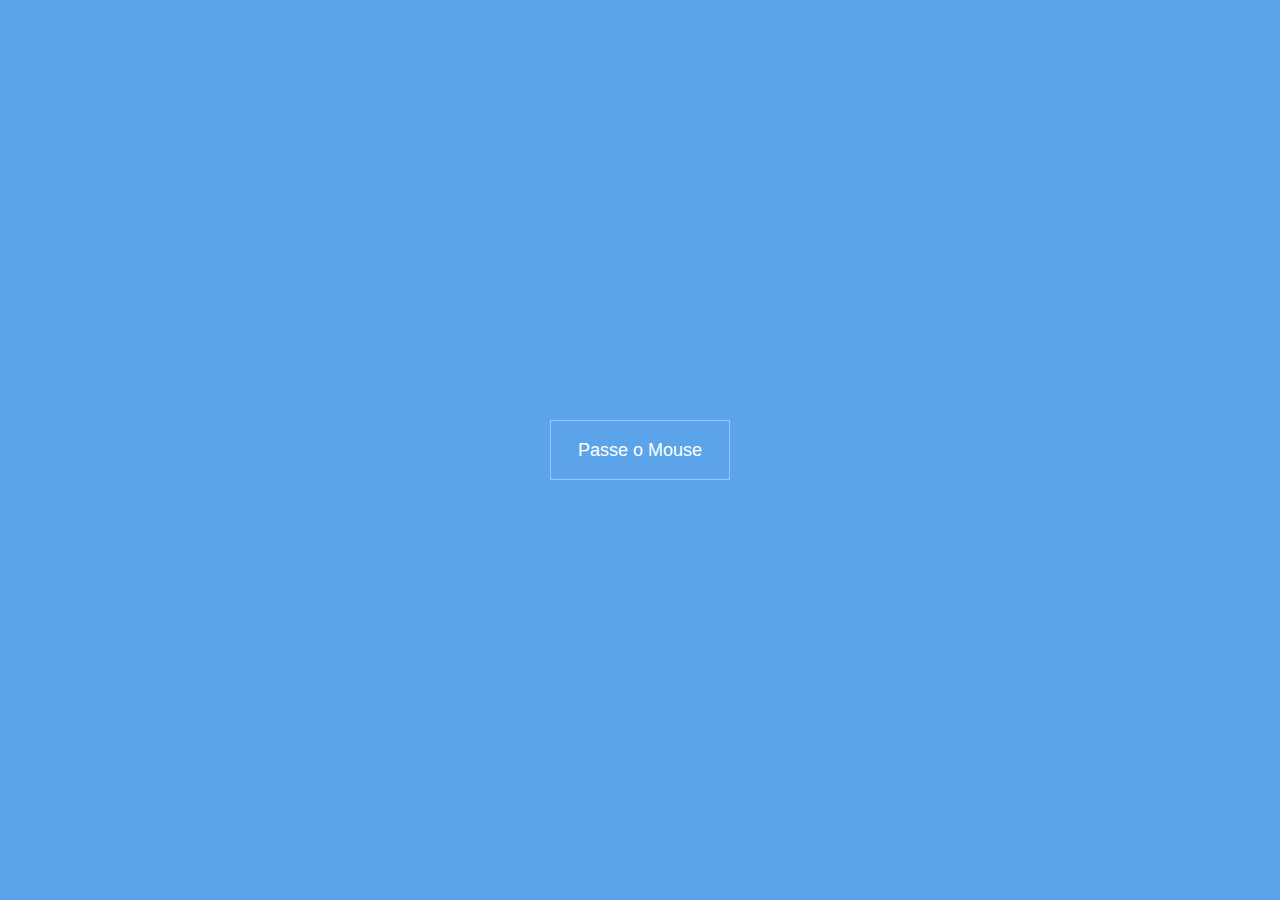
<file: Button-effect-01/index.html>
<!DOCTYPE html>
<html lang="en">
<head>
    <meta charset="UTF-8">
    <meta http-equiv="X-UA-Compatible" content="IE=edge">
    <meta name="viewport" content="width=device-width, initial-scale=1.0">
    <link rel="stylesheet" href="style.css">
    <title>Button effect - 1</title>
</head>
<body>
    <div class="container">
        <div class="center">
            <button class="btn">
                <svg width="180px" height="60px" viewBox="0 0 180 60" class="border">
                    <polyline points="179,1 179,59 1,59 1,1 179,1" class="bg-line" />
                    <polyline points="179,1 179,59 1,59 1,1 179,1" class="hl-line" />
                  </svg>
                  <span>Passe o Mouse</span>
            </button>
        </div>
    </div>
</body>
</html>
</file>
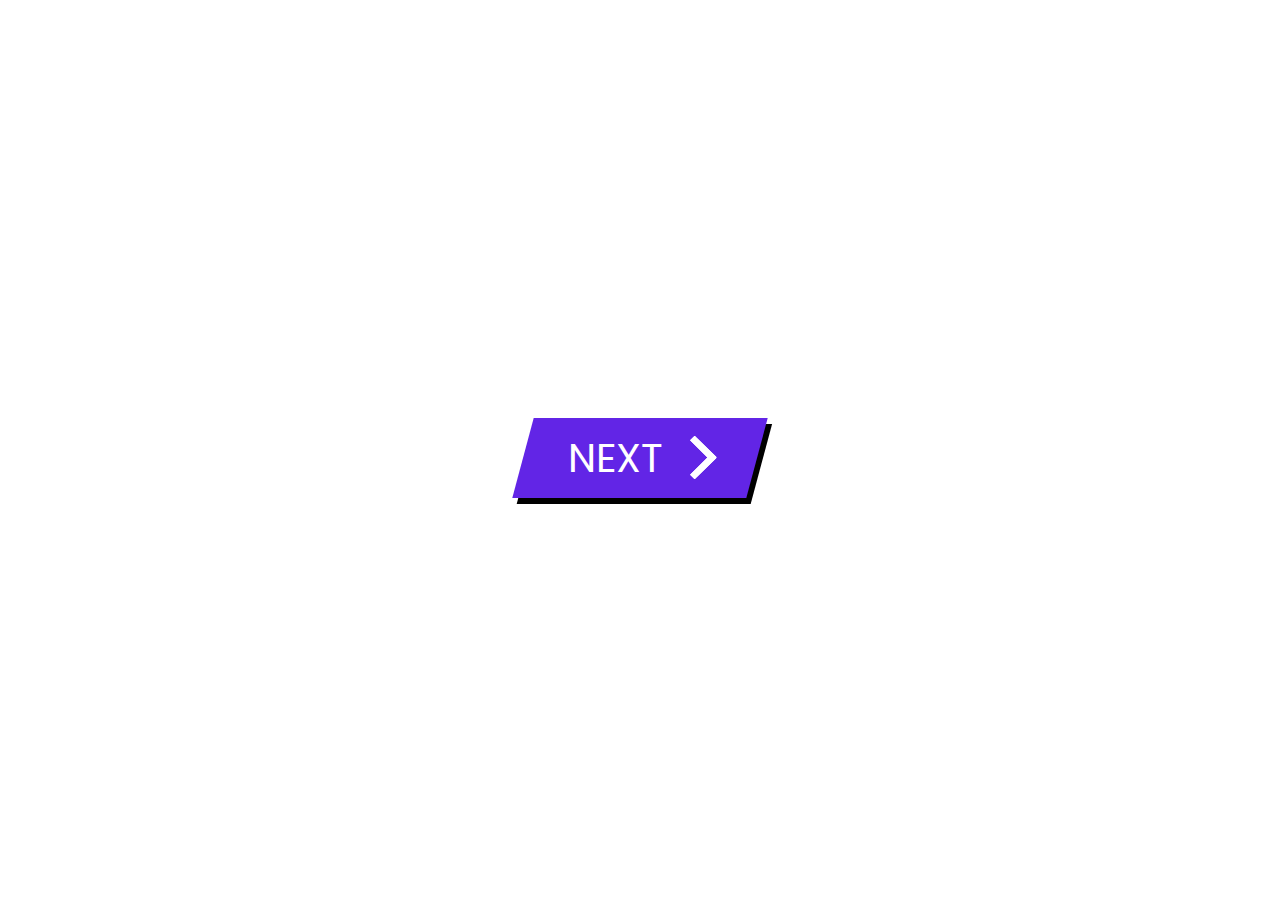
<file: Button-effect-02/index.html>
<!DOCTYPE html>
<html lang="en">
<head>
    <meta charset="UTF-8">
    <meta http-equiv="X-UA-Compatible" content="IE=edge">
    <meta name="viewport" content="width=device-width, initial-scale=1.0">
    <link rel="stylesheet" href="style.css">
    <title>Button Effect - 02</title>
</head>
<body>
    <div class="wrapper">
        <a class="cta" href="#">
            <span>NEXT</span>
            <span>
                <svg width="66px" height="43px" viewBox="0 0 66 43" version="1.1" xmlns="http://www.w3.org/2000/svg" xmlns:xlink="http://www.w3.org/1999/xlink">
                    <g id="arrow" stroke="none" stroke-width="1" fill="none" fill-rule="evenodd">
                      <path class="one" d="M40.1543933,3.89485454 L43.9763149,0.139296592 C44.1708311,-0.0518420739 44.4826329,-0.0518571125 44.6771675,0.139262789 L65.6916134,20.7848311 C66.0855801,21.1718824 66.0911863,21.8050225 65.704135,22.1989893 C65.7000188,22.2031791 65.6958657,22.2073326 65.6916762,22.2114492 L44.677098,42.8607841 C44.4825957,43.0519059 44.1708242,43.0519358 43.9762853,42.8608513 L40.1545186,39.1069479 C39.9575152,38.9134427 39.9546793,38.5968729 40.1481845,38.3998695 C40.1502893,38.3977268 40.1524132,38.395603 40.1545562,38.3934985 L56.9937789,21.8567812 C57.1908028,21.6632968 57.193672,21.3467273 57.0001876,21.1497035 C56.9980647,21.1475418 56.9959223,21.1453995 56.9937605,21.1432767 L40.1545208,4.60825197 C39.9574869,4.41477773 39.9546013,4.09820839 40.1480756,3.90117456 C40.1501626,3.89904911 40.1522686,3.89694235 40.1543933,3.89485454 Z" fill="#FFFFFF"></path>
                      <path class="two" d="M20.1543933,3.89485454 L23.9763149,0.139296592 C24.1708311,-0.0518420739 24.4826329,-0.0518571125 24.6771675,0.139262789 L45.6916134,20.7848311 C46.0855801,21.1718824 46.0911863,21.8050225 45.704135,22.1989893 C45.7000188,22.2031791 45.6958657,22.2073326 45.6916762,22.2114492 L24.677098,42.8607841 C24.4825957,43.0519059 24.1708242,43.0519358 23.9762853,42.8608513 L20.1545186,39.1069479 C19.9575152,38.9134427 19.9546793,38.5968729 20.1481845,38.3998695 C20.1502893,38.3977268 20.1524132,38.395603 20.1545562,38.3934985 L36.9937789,21.8567812 C37.1908028,21.6632968 37.193672,21.3467273 37.0001876,21.1497035 C36.9980647,21.1475418 36.9959223,21.1453995 36.9937605,21.1432767 L20.1545208,4.60825197 C19.9574869,4.41477773 19.9546013,4.09820839 20.1480756,3.90117456 C20.1501626,3.89904911 20.1522686,3.89694235 20.1543933,3.89485454 Z" fill="#FFFFFF"></path>
                      <path class="three" d="M0.154393339,3.89485454 L3.97631488,0.139296592 C4.17083111,-0.0518420739 4.48263286,-0.0518571125 4.67716753,0.139262789 L25.6916134,20.7848311 C26.0855801,21.1718824 26.0911863,21.8050225 25.704135,22.1989893 C25.7000188,22.2031791 25.6958657,22.2073326 25.6916762,22.2114492 L4.67709797,42.8607841 C4.48259567,43.0519059 4.17082418,43.0519358 3.97628526,42.8608513 L0.154518591,39.1069479 C-0.0424848215,38.9134427 -0.0453206733,38.5968729 0.148184538,38.3998695 C0.150289256,38.3977268 0.152413239,38.395603 0.154556228,38.3934985 L16.9937789,21.8567812 C17.1908028,21.6632968 17.193672,21.3467273 17.0001876,21.1497035 C16.9980647,21.1475418 16.9959223,21.1453995 16.9937605,21.1432767 L0.15452076,4.60825197 C-0.0425130651,4.41477773 -0.0453986756,4.09820839 0.148075568,3.90117456 C0.150162624,3.89904911 0.152268631,3.89694235 0.154393339,3.89485454 Z" fill="#FFFFFF"></path>
                    </g>
                  </svg>
            </span>
        </a>
    </div>
</body>
</html>
</file>
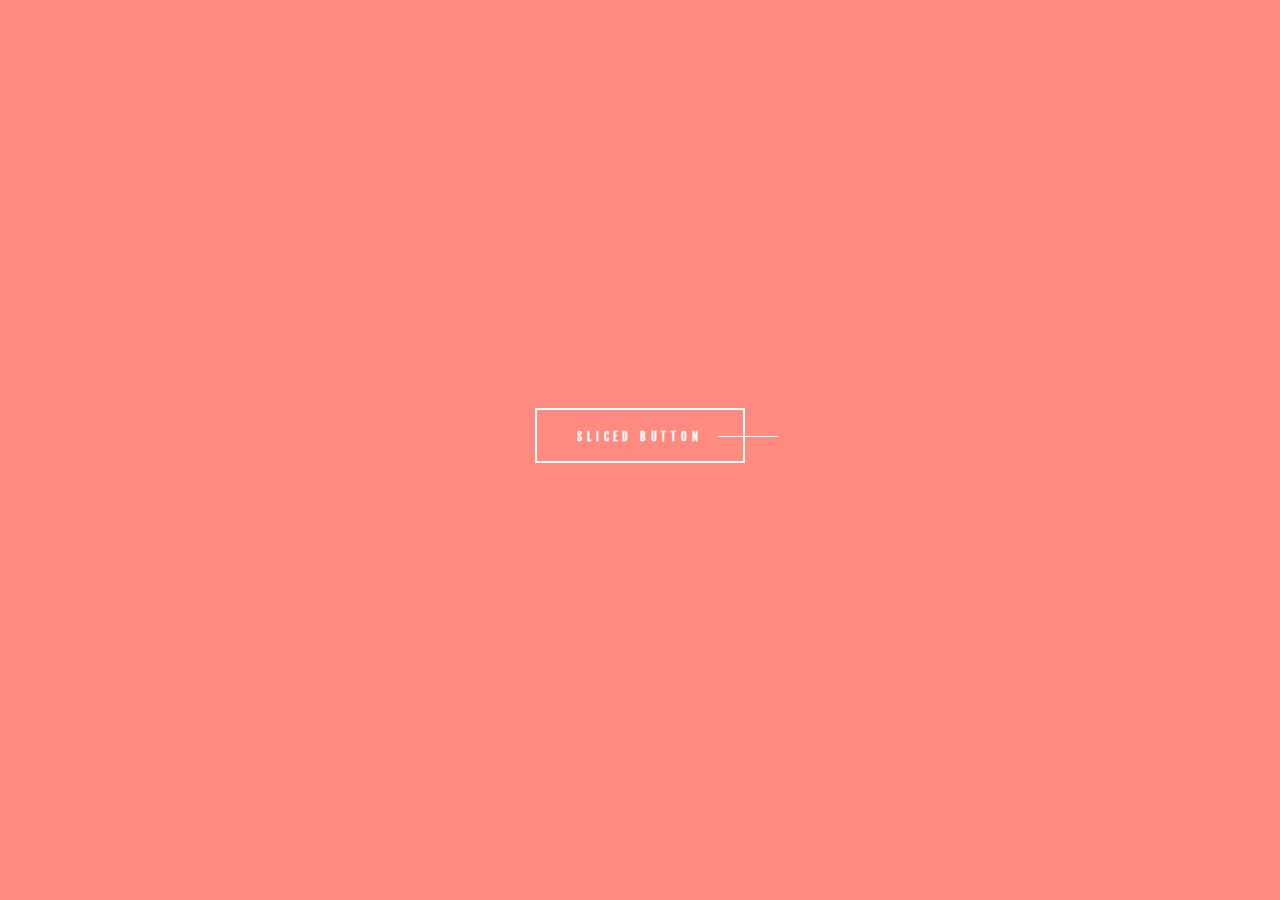
<file: Button-effect-04/index.html>
<!DOCTYPE html>
<html lang="en">
<head>
    <meta charset="UTF-8">
    <meta http-equiv="X-UA-Compatible" content="IE=edge">
    <meta name="viewport" content="width=device-width, initial-scale=1.0">
    <link rel="stylesheet" href="style.css">
    <title>Button Effect - 04</title>
</head>
<body>
    <a class="btn-slice" href="#">
        <div class="top">
            <span>Sliced Button</span>
        </div>
        <div class="bottom">
            <span>Sliced Button</span>
        </div>
    </a>
</body>
</html>
</file>
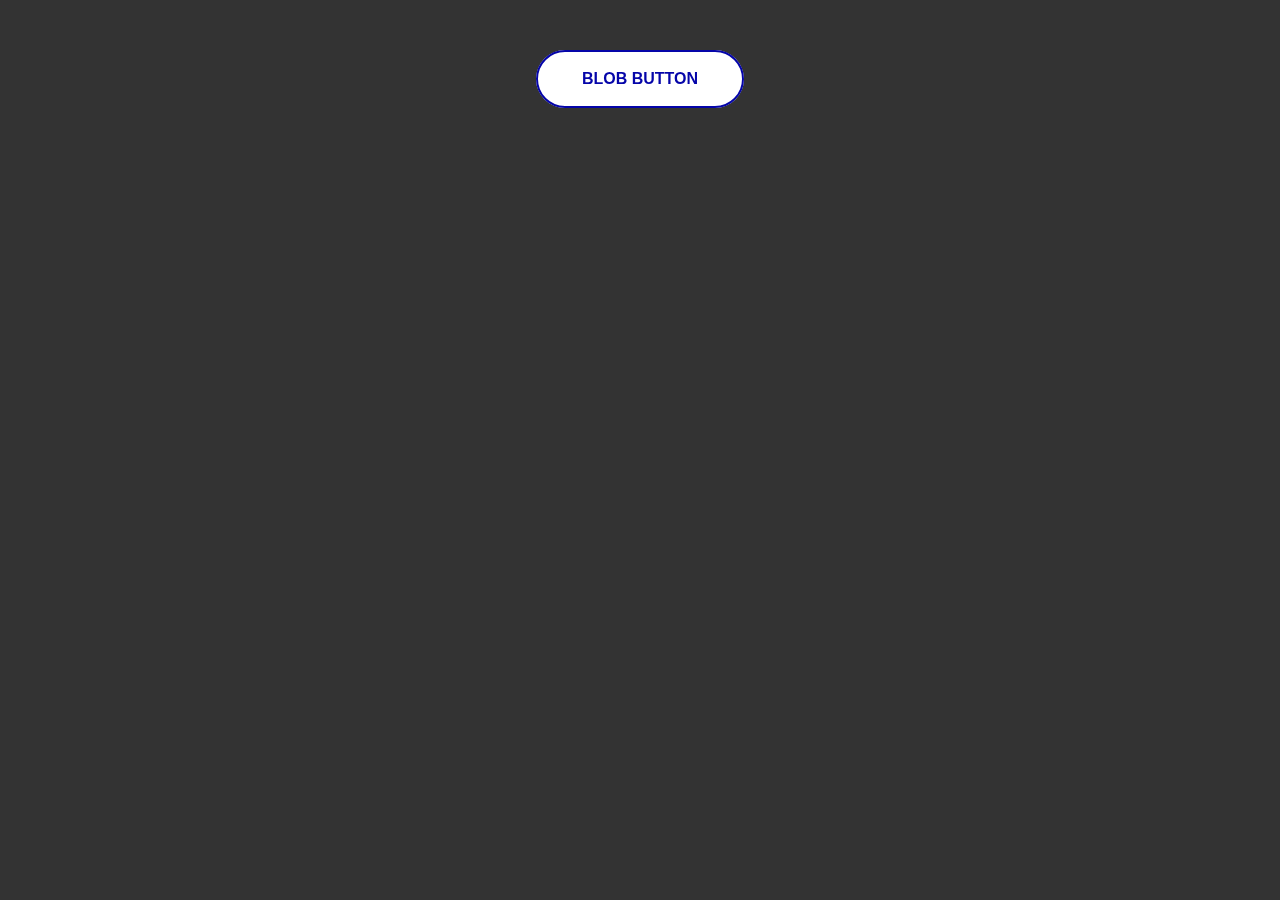
<file: Button-effect-05/index.html>
<!DOCTYPE html>
<html lang="en">
<head>
    <meta charset="UTF-8">
    <meta http-equiv="X-UA-Compatible" content="IE=edge">
    <meta name="viewport" content="width=device-width, initial-scale=1.0">
    <link rel="stylesheet" href="style.css">
    <title>Button Effect - 5</title>
</head>
<body>
    <div class="buttons">
        <button class="blob-btn">
            Blob Button
            <span class="blob-btn_inner">
                <span class="blob-btn_blobs">
                    <span class="blob-btn_blob"></span>
                    <span class="blob-btn_blob"></span>
                    <span class="blob-btn_blob"></span>
                    <span class="blob-btn_blob"></span>
                </span>
            </span>
        </button>
    </div>
    <br/>
    <svg xmlns="http://www.w3.org/2000/svg" version="1.1">
        <defs>
          <filter id="goo">
            <feGaussianBlur in="SourceGraphic" result="blur" stdDeviation="10"></feGaussianBlur>
            <feColorMatrix in="blur" mode="matrix" values="1 0 0 0 0 0 1 0 0 0 0 0 1 0 0 0 0 0 21 -7" result="goo">
            </feColorMatrix>
            <feBlend in2="goo" in="SourceGraphic" result="mix"></feBlend>
          </filter>
        </defs>
      </svg>
</body>
</html>
</file>
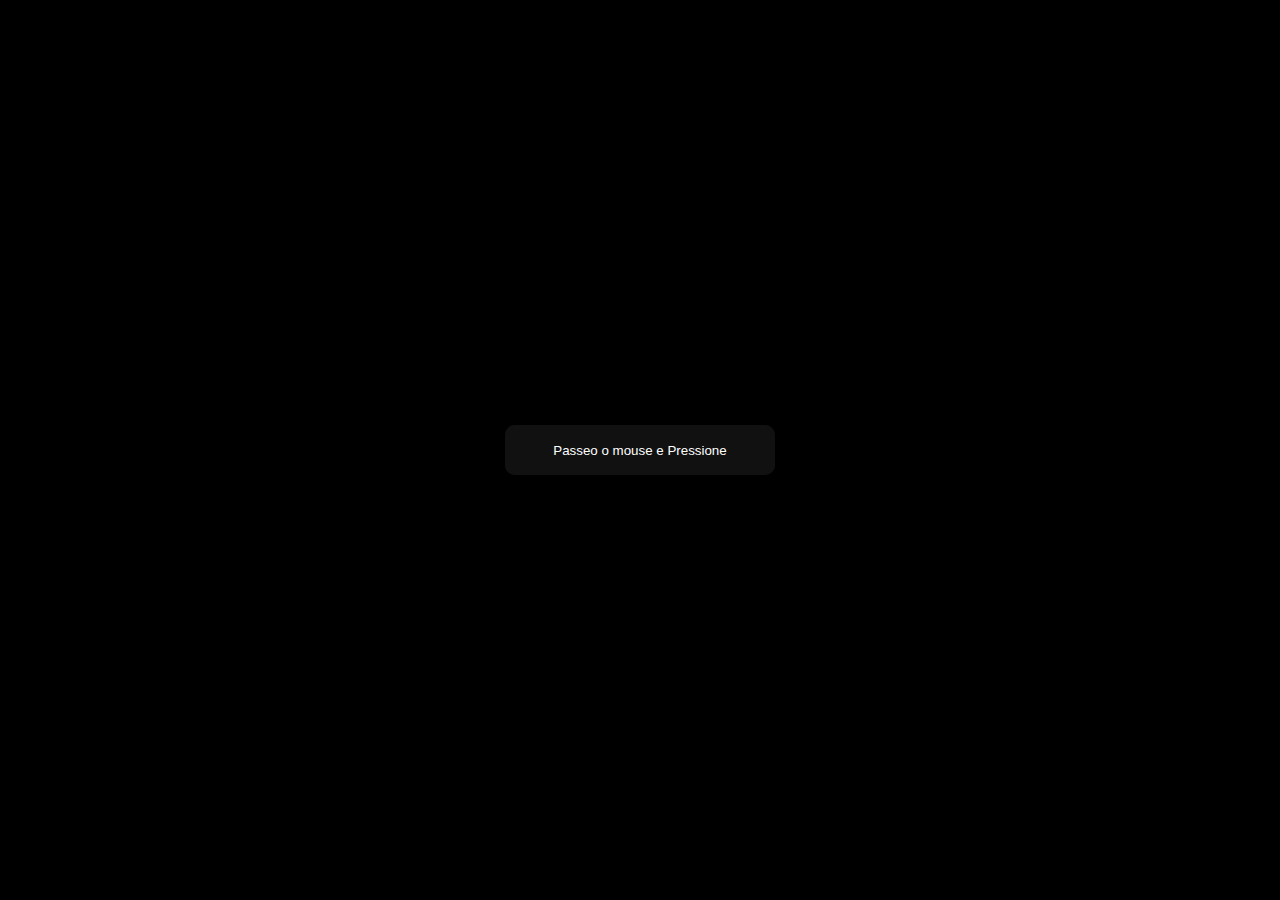
<file: Button-effect-06/index.html>
<!DOCTYPE html>
<html lang="en">
<head>
    <meta charset="UTF-8">
    <meta http-equiv="X-UA-Compatible" content="IE=edge">
    <meta name="viewport" content="width=device-width, initial-scale=1.0">
    <link href="https://fonts.googleapis.com/css?family=Roboto" rel="stylesheet">
    <link rel="stylesheet" href="style.css">
    <title>Button Effect - 6</title>
</head>
<body>
    <button class="glow-on-hover" type="button">
        Passeo o mouse e Pressione
    </button>
</body>
</html>
</file>
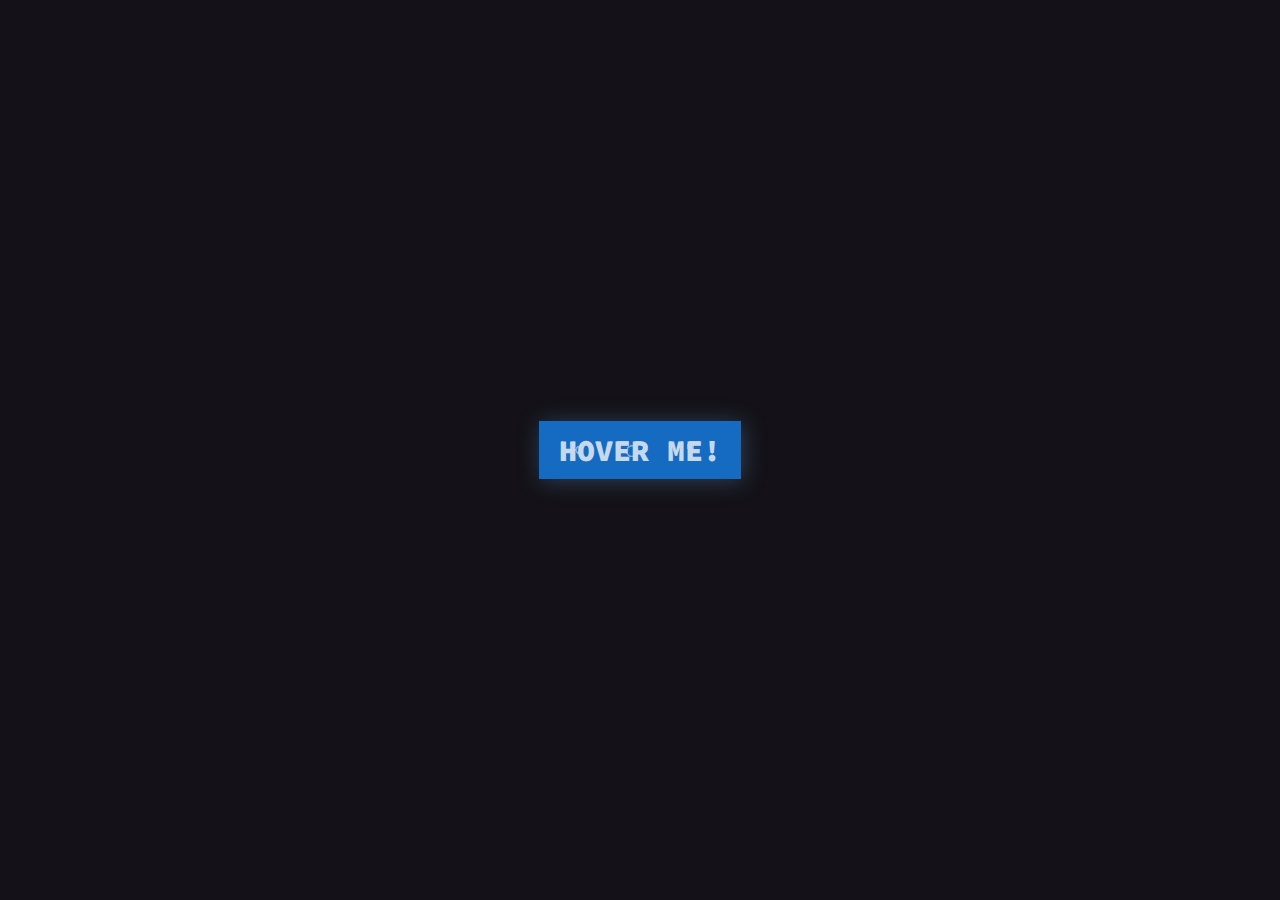
<file: Button-effect-07/index.html>
<!DOCTYPE html>
<html lang="en">
<head>
    <meta charset="UTF-8">
    <meta http-equiv="X-UA-Compatible" content="IE=edge">
    <meta name="viewport" content="width=device-width, initial-scale=1.0">
    <link rel="stylesheet" href="style.css">
    <title>Button Effect - 7</title>
</head>
<body>
    <button style="--content: 'Hover me!';">
        <div class="left"></div>
        Hover me!
        <div class="right"></div>
    </button>
</body>
</html>
</file>
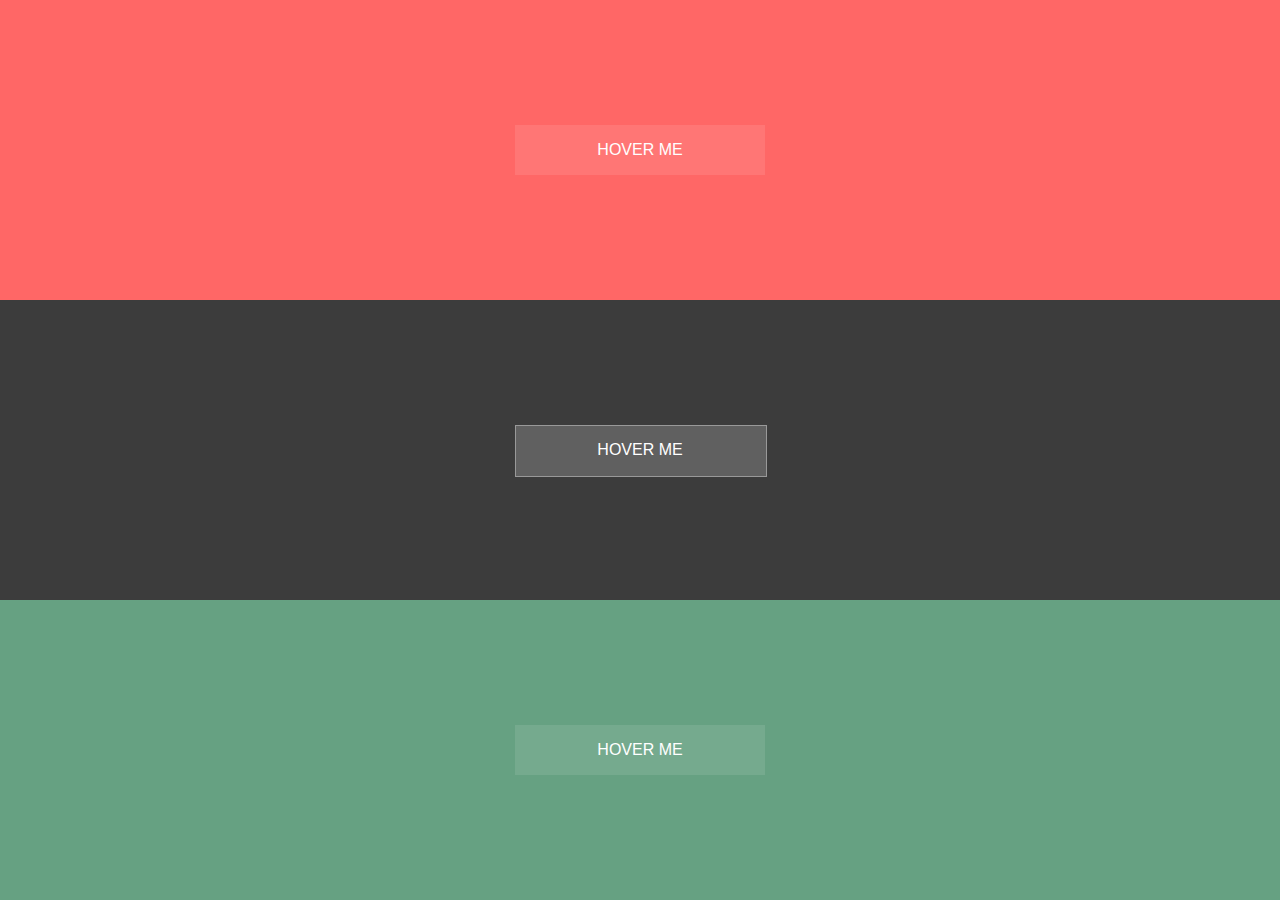
<file: Button-effect-09/index.html>
<!DOCTYPE html>
<html lang="en">
<head>
    <meta charset="UTF-8">
    <meta http-equiv="X-UA-Compatible" content="IE=edge">
    <meta name="viewport" content="width=device-width, initial-scale=1.0">
    <link rel="stylesheet" href="style.css">
    <title>Button Effect - 9</title>
</head>
<body>

    <div class="box-1">
        <div class="btn btn-one">
            <span>HOVER ME</span>
        </div>
    </div>
    
    <div class="box-2">
        <div class="btn btn-two">
            <span>HOVER ME</span>
        </div>
    </div>

    <div class="box-3">
        <div class="btn btn-three">
            <span>HOVER ME</span>
        </div>
    </div>
</body>
</html>
</file>
<file: Button-effect-01/style.css>
@import url('https://fonts.googleapis.com/css?family=Lato:100&display=swap');

body, html{
    width: 100%;
    height: 100%;
    margin: 0;
    padding: 0;
    background: #5CA4EA;
    overflow: hidden;
    font-family: 'Lato', sans-serif;
}

.container{
    width: 400px;
    height: 400px;
    position: absolute;
    left: 50%;
    top: 50%;
    transform: translate(-50%, -50%);
    display: flex;
    justify-content: center;
    align-items: center;
}

.center {
    width: 180px;
    height: 60px;
    position: absolute;
}

.btn {
    width: 180px;
    height: 60px;
    cursor: pointer;
    background: transparent;
    border: 1px solid #91C9FF;
    outline: none;
    transition: 1s ease-in-out;
}

svg{
    position: absolute;
    left: 0;
    top: 0;
    fill: none;
    stroke: #FFF;
    stroke-dasharray: 150 480;
    stroke-dashoffset: 150;
    transition: 1s ease-in-out;
}

.btn:hover {
    transition: 1s ease-in-out;
    background: #4F95DA;
}

.btn:hover svg {
    stroke-dashoffset: -480;
}

.btn span {
    color: #FFF;
    font-size: 18px;
    font-weight: 100;
}
</file>
<file: Button-effect-02/style.css>
@import url('https://fonts.googleapis.com/css?family=Poppins:900i');

* {
    box-sizing: border-box;
}

body {
    height: 100vh;
    display: flex;
    justify-content: center;
    align-items: center;
}

.wrapper {
    display: flex;
    justify-content: center;
}

.cta {
    display: flex;
    padding: 10px 45px;
    text-decoration: none;
    font-family: 'Poppins',sans-serif;
    font-size: 40px;
    color: #FFF;
    background: #6225E6;
    transition: 1s;
    box-shadow: 6px 6px 0 #000000;
    transform: skewX(-15deg);
}

.cta:focus {
    outline: none;
}

.cta:hover {
    transition: 0.5s;
    box-shadow:  10px 10px 0 #FBC638;
}

.cta:hover span:nth-child(2) {
    transition: 0.5s;
    margin-right: 0px;
}

span {
    transform: skewX(15deg);
}

span:nth-child(2) {
    width: 20px;
    margin-left: 30px;
    position: relative;
    top: 12%;
}

path.one {
    transition:  0.4s;
    transform: translateX(-60%);
}

path.two {
    transition:  0.5s;
    transform: translateX(-30%);
}

.cta:hover path.three {
    -webkit-animation: color_anim 1s infinite 0.2s;
    animation: color_anim 1s infinite 0.2s;
}

.cta:hover path.two {
    transform: translateX(0%);
    -webkit-animation: color_anim 1s infinite 0.6s;
    animation: color_anim 1s infinite 0.6s;
}

.cta:hover path.one {
    transform: translateX(0%);
    -webkit-animation: color_anim 1s infinite 0.4s;
    animation: color_anim 1s infinite 0.4s;
}

@keyframes color_min {
    0% {
        fill: #FFFFFF;
    }
    50% {
        fill: #FBC638;
    }
    100% {
        fill: #FFFFFF;
    }
}

@-webkit-keyframes color_min {
    0% {
        fill: #FFFFFF;
    }
    50% {
        fill: #FBC638;
    }
    100% {
        fill: #FFFFFF;
    }
}
</file>
<file: Button-effect-04/style.css>
@import url('https://fonts.googleapis.com/css?family=Fjalla+One'); 

body {
  background-color: #ff8a80;
  font-family: 'Fjalla One', sans-serif;
	text-transform: uppercase;
  height: 95vh;
  display: -webkit-box;
  display: -ms-flexbox;
  display: flex;
  -webkit-box-pack: center;
  -ms-flex-pack: center;
  justify-content: center;
  -webkit-box-align: center;
  -ms-flex-align: center;
  align-items: center;
}

.btn-slice {
	padding: 1.2rem 2.5rem;
  border: 2px solid #ffffff;
	border-radius: 0rem;
	color: #ffffff;
	font-size: 0.6875rem;
	font-weight: 700;
	letter-spacing: 0.3rem;
  position: relative;
  
  -webkit-transition: all 1000ms cubic-bezier(0.890, 0, 0.140, 1); 
  -webkit-transition: all 1000ms cubic-bezier(0.890, -0.170, 0.140, 1.225); 
  -moz-transition: all 1000ms cubic-bezier(0.890, -0.170, 0.140, 1.225); 
  -o-transition: all 1000ms cubic-bezier(0.890, -0.170, 0.140, 1.225); 
  transition: all 1000ms cubic-bezier(0.890, -0.170, 0.140, 1.225);

  -webkit-transition-timing-function: cubic-bezier(0.890, 0, 0.140, 1); 
  -webkit-transition-timing-function: cubic-bezier(0.890, -0.170, 0.140, 1.225); 
  -moz-transition-timing-function: cubic-bezier(0.890, -0.170, 0.140, 1.225); 
  -o-transition-timing-function: cubic-bezier(0.890, -0.170, 0.140, 1.225); 
  transition-timing-function: cubic-bezier(0.890, -0.170, 0.140, 1.225);
}

.btn-slice .top  {
	position: relative;
	height: 6px;
	overflow: hidden;
  top: 0;
  -webkit-transition: all 300ms cubic-bezier(1.000, 0, 0.025, 1); 
  -webkit-transition: all 300ms cubic-bezier(1.000, -0.055, 0.025, 1.040); 
  -moz-transition: all 300ms cubic-bezier(1.000, -0.055, 0.025, 1.040); 
  -o-transition: all 300ms cubic-bezier(1.000, -0.055, 0.025, 1.040); 
  transition: all 300ms cubic-bezier(1.000, -0.055, 0.025, 1.040);

  -webkit-transition-timing-function: cubic-bezier(1.000, 0, 0.025, 1); 
  -webkit-transition-timing-function: cubic-bezier(1.000, -0.055, 0.025, 1.040); 
  -moz-transition-timing-function: cubic-bezier(1.000, -0.055, 0.025, 1.040); 
  -o-transition-timing-function: cubic-bezier(1.000, -0.055, 0.025, 1.040); 
  transition-timing-function: cubic-bezier(1.000, -0.055, 0.025, 1.040);
  
  -webkit-transition-delay:0.35s;     
  -moz-transition-delay:0.35s; 
  -ms-transition-delay:0.35s;     
  -o-transition-delay:0.35s;     
  transition-delay:0.35s;
}

.btn-slice .bottom  {
	position: relative;
	height: 6px;
	overflow: hidden;
  bottom: 0;
  -webkit-transition: all 300ms cubic-bezier(1.000, 0, 0.025, 1); 
  -webkit-transition: all 300ms cubic-bezier(1.000, -0.055, 0.025, 1.040); 
  -moz-transition: all 300ms cubic-bezier(1.000, -0.055, 0.025, 1.040); 
  -o-transition: all 300ms cubic-bezier(1.000, -0.055, 0.025, 1.040); 
  transition: all 300ms cubic-bezier(1.000, -0.055, 0.025, 1.040);

  -webkit-transition-timing-function: cubic-bezier(1.000, 0, 0.025, 1); 
  -webkit-transition-timing-function: cubic-bezier(1.000, -0.055, 0.025, 1.040); 
  -moz-transition-timing-function: cubic-bezier(1.000, -0.055, 0.025, 1.040); 
  -o-transition-timing-function: cubic-bezier(1.000, -0.055, 0.025, 1.040); 
  transition-timing-function: cubic-bezier(1.000, -0.055, 0.025, 1.040);
  
  -webkit-transition-delay:0.35s;     
  -moz-transition-delay:0.35s; 
  -ms-transition-delay:0.35s;     
  -o-transition-delay:0.35s;     
  transition-delay:0.35s;
}

.btn-slice .bottom span {
  top: -6px;
  position: absolute;
  left: 0;
}

.btn-slice:hover .top {
	top: -5px;
  -webkit-transition-delay:0.35s;     
  -moz-transition-delay:0.35s; 
  -ms-transition-delay:0.35s;     
  -o-transition-delay:0.35s;     
  transition-delay:0.35s; 
}

.btn-slice:hover .bottom {
	bottom: -5px;
  -webkit-transition-delay:0.35s;     
  -moz-transition-delay:0.35s; 
  -ms-transition-delay:0.35s;     
  -o-transition-delay:0.35s;     
  transition-delay:0.35s; 
}
.btn-slice:hover, .btn-slice:focus, .btn-slice:active {
	margin-left: 10px;
}
.btn-slice:before{
	content: '';
	height: 1px;
	width: 60px;
	background-color: #ffffff;
	position: absolute;
	margin-top: 6px;
	right: -35px;
  
  -webkit-transition: all 1000ms cubic-bezier(0.890, 0, 0.140, 1); 
  -webkit-transition: all 1000ms cubic-bezier(0.890, -0.170, 0.140, 1.225); 
  -moz-transition: all 1000ms cubic-bezier(0.890, -0.170, 0.140, 1.225); 
  -o-transition: all 1000ms cubic-bezier(0.890, -0.170, 0.140, 1.225); 
  transition: all 1000ms cubic-bezier(0.890, -0.170, 0.140, 1.225);

  -webkit-transition-timing-function: cubic-bezier(0.890, 0, 0.140, 1); 
  -webkit-transition-timing-function: cubic-bezier(0.890, -0.170, 0.140, 1.225); 
  -moz-transition-timing-function: cubic-bezier(0.890, -0.170, 0.140, 1.225); 
  -o-transition-timing-function: cubic-bezier(0.890, -0.170, 0.140, 1.225); 
  transition-timing-function: cubic-bezier(0.890, -0.170, 0.140, 1.225);
}
.btn-slice:hover:before{
	width: 130%;
}
</file>
<file: Button-effect-05/style.css>
*, *::before, *::after {
    box-sizing: border-box;
    margin: 0;
    padding: 0;
}

body {
    background: #333;
    font-family: "Open Sans", Arial, Helvetica, sans-serif;
}

.buttons {
    margin-top: 50px;
    text-align: center;
    border-radius: 30px;
}

.blob-btn {
    z-index: 1;
    position: relative;
    padding: 20px 46px;
    margin-bottom: 30px;
    text-align: center;
    text-transform: uppercase;
    color: #0505A9;
    font-size: 16px;
    font-weight: bold;
    background-color: transparent;
    outline: none;
    border: none;
    transition: color 0.5s;
    cursor: pointer;
    border-radius: 30px;
}

.blob-btn::before {
    content: "";
    z-index: 1;
    position: absolute;
    left: 0;
    top: 0;
    width: 100%;
    height: 100%;
    border: 2px solid #0505A9;
    border-radius: 30px;
}

.blob-btn::after {
    content: "";
    z-index: -2;
    position: absolute;
    left: 3px;
    top: 3px;
    width: 100%;
    height: 100%;
    transition: all 0.3s 0.2s;
    border-radius: 30px;
}

.blob-btn:hover {
    color: #FFFFFF;
    border-radius: 30px;
}

.blob-btn:hover::after {
    transition: all 0.3s;
    left: 0;
    top: 0;
    border-radius: 30px;
}

.blob-btn_inner {
    z-index: -1;
    overflow: hidden;
    position: absolute;
    left: 0;
    top: 0;
    width: 100%;
    height: 100%;
    border-radius: 30px;
    background: #FFFFFF;
}

.blob-btn_blobs {
    position: relative;
    display: block;
    height: 100%;
    filter: url("#ago");
}

.blob-btn_blob {
    position: absolute;
    top: 2px;
    width: 25%;
    height: 100%;
    background: #0505A9;
    border-radius: 100%;
    transform: translate3d(0, 150%, 0) scale(1.7);
    transition: transform 0.45s;
}

@supports (filter: url("#ago")) {
    .blob-btn_blob {
        transform: translate3d(0,150%,0) scale(1.4);
    }
}

.blob-btn_blob:nth-child(1) {
    left: 0%;
    transition-delay: 0s;
}

.blob-btn_blob:nth-child(2) {
    left:30%;
    transition-delay: 0.08s;
}
.blob-btn_blob:nth-child(3) {
    left: 60%;
    transition-delay: 0.16s;
}
.blob-btn_blob:nth-child(4) {
    left: 90%;
    transition-delay: 0.24s;
}

.blob-btn:hover .blob-btn_blob {
    transform: translateZ(0) scale(1.7);
}

@supports (filter: url("#ago")) {
    .blob-btn:hover .blob-btn_blob {
        transform: translateZ(0) scale(1.4);
    }
}
</file>
<file: Button-effect-06/style.css>
html, 
body {
    margin: 0;
    padding: 0;
    width: 100%;
    height: 100%;
    display: flex;
    flex-direction: row;
    justify-content: center;
    align-items: center;
    background: #000000;
}

.glow-on-hover {
    width: 270px;
    height: 50px;
    border: none;
    outline: none;
    color: #FFF;
    background: #111;
    cursor: pointer;
    position: relative;
    z-index: 0;
    border-radius: 10px;
}

.glow-on-hover::before {
    content: "";
    background:  linear-gradient(45deg, #ff0000, #ff7300, #fffb00, #48ff00, #00ffd5, #002bff, #7a00ff, #ff00c8, #ff0000);
    position: absolute;
    top: -2px;
    left: -2px;
    background-size: 400%;
    z-index: -1;
    filter: blur(5px);
    width: calc(100% + 4px);
    height: calc(100% + 4px);
    animation: glowing 20s linear infinite;
    border-radius: 10px;
    opacity: 0;
    transition: opacity .3s ease-in-out;
}

.glow-on-hover:active {
    color: #000;
}

.glow-on-hover:active::after {
    background: transparent;
}

.glow-on-hover:hover::before {
    opacity: 1;
}

.glow-on-hover::after {
    z-index: -1;
    content: "";
    position: absolute;
    width: 100%;
    height: 100%;
    background: #111;
    left: 0;
    top: 0;
    border-radius: 10px;
}

@keyframes glowing {
    0% {
        background-position: 0 0;
    }
    50% {
        background-position: 400% 0;
    }
    100% {
        background-position: 0 0;
    }
}
</file>
<file: Button-effect-07/style.css>
@import url('https://fonts.googleapis.com/css?family=Source+Code+Pro:200,900');

:root {
    --text-color: hsla(210, 50%, 85%, 1);
    --shadow-color: hsla(210, 40%, 52%, .4);
    --btn-color: hsl(210, 80%, 42%);
    --bg-color:#141218;
}

* {
    box-sizing: border-box;
}

html, body {
    width: 100%;
    height: 100%;
    display: flex;
    align-items: center;
    justify-content: center;
    background: var(--bg-color);
}

button {
    position: relative;
    padding: 10px 20px;
    border: none;
    background: none;
    cursor: pointer;

    font-family: "Source Code Pro";
    font-weight: 900;
    text-transform: uppercase;
    font-size: 30px;
    color: var(--text-color);

    background-color: var(--btn-color);
    box-shadow: var(--shadow-color) 2px 2px 22px;
    z-index: 0;
    overflow: hidden;
}

button:focus {
    outline-color: transparent;
    box-shadow: var(--btn-color) 2px 2px 22px;
}
.right::after, button::after {
    content: var(--content);
    display: block;
    position: absolute;
    white-space: nowrap;
    padding: 40px 40px;
    pointer-events: none;
}

button::after {
    font-weight: 200;
    top: -30px;
    left: -20px;
}

.right, .left {
    position: absolute;
    width: 100%;
    height: 100%;
    top: 0;
}

.right {
    left: 66%;
}

.left {
    right: 66%;
}

.right::after {
    top: -30px;
    left: calc(-66% - 20px);

    background-color: var(--bg-color);
    color: transparent;
    transition: transform .4s ease-out;
    transform: translate(0,-90%) rotate(0deg);
}

button:hover .right::after {
    transform: translate(0, -47%) rotate(0deg);
}

button .right:hover::after {
    transform: translate(0, -50%) rotate(-7deg);
}

button .left:hover ~ .right::after {
    transform: translate(0, -50%) rotate(7deg);
}

button::before {
    content: "";
    pointer-events: none;
    opacity: .6;
    background: radial-gradient(circle at 20% 50%, transparent 0, transparent 2px, var(--text-color) 3px, var(--text-color) 4px, transparent 4px),
    radial-gradient(circle at 75% 44%, transparent 0, transparent 2px, var(--text-color) 3px, var(--text-color) 4px, transparent 4px),
    radial-gradient(circle at 46% 52%, transparent 0, transparent 4px, var(--text-color) 5px, var(--text-color) 6px, transparent 6px);
    width: 100%;
    height: 100%;
    top: 0;
    left: 0;
    position: absolute;
    animation: bubbles 5s linear infinite both;
}

@keyframes bubbles {
    form {
        transform: translate();
    }
    to {
        transform: translate(0, -66.666%);
    }
}
</file>
<file: Button-effect-09/style.css>
@import 'https://fonts.googleapis.com/css?family=Open+Sans+Condensed:300';

html,
body {
    width: 100%;
    height: 100%;
    overflow: hidden;
    margin: 0;
    display: flex;
    flex-direction: column;
    flex-wrap: wrap;
    font-family: 'Open Sans Condensede', sans-serif;
}

div[class*=box] {
    height: 33.33%;
    width: 100%;
    display: flex;
    justify-content: center;
    align-items: center;
}

.box-1 {
    background-color: #FF6766;
}

.box-2 {
    background-color:#3C3C3C;
}

.box-3 {
    background-color: #66A182;
}

.btn {
    line-height: 50px;
    height: 50px;
    text-align: center;
    width: 250px;
    cursor: pointer;
}

.btn-one {
    color: #FFF;
    transition: all 0.3s;
    position: relative;
}

.btn-one span {
    transition: all 0.3s;
}

.btn-one::before {
    content: ' ';
    position: absolute;
    bottom: 0;
    left: 0;
    width: 100%;
    height: 100%;
    z-index: 1;
    opacity: 0;
    transition: all 0.3s;
    border-top-width: 1px;
    border-top-style: solid;
    border-bottom-style: solid;
    border-top-color: rgba(255, 255, 255, 0.5);
    border-bottom-color: rgba(255, 255, 255, 0.5);
    transform: scale(0.1,1);
}

.btn-one:hover span {
    letter-spacing: 2px;
}

.btn-one:hover::before {
    opacity: 1;
    transform: scale(1,1);
}

.btn-one::after {
    content: '';
    position: absolute;
    bottom: 0;
    left: 0;
    width: 100%;
    height: 100%;
    z-index: 1;
    transition: all 0.3s;
    background-color: rgba(255, 255, 255, 0.1);
}

.btn-one:hover::after {
    opacity: 0;
    transform: scale(0.1, 1);
}

.btn-two {
    color: #FFF;
    transition: all 0.5s;
    position: relative;
}

.btn-two span {
    z-index: 2;
    display: block;
    position: absolute;
    width: 100%;
    height: 100%;
}

.btn-two::before {
    content: '';
    position: absolute;
    top: 0;
    left: 0;
    width: 100%;
    height: 100%;
    z-index: 1;
    transition: all 0.5s;
    border: 1px solid rgba(255, 255, 255, 0.2);
    background-color: rgba(255, 255, 255, 0.1);
}

.btn-two::after {
    content: '';
    position: absolute;
    top: 0;
    left: 0;
    width: 100%;
    height: 100%;
    z-index: 1;
    transition: all 0.5s;
    border: 1px solid rgba(255, 255, 255, 0.2);
    background-color: rgba(255, 255, 255, 0.1);
}

.btn-two:hover::before {
    transform: rotate(-45deg);
    background-color: rgba(255, 255, 255,0);
}

.btn-two:hover::after {
    transform: rotate(45deg);
    background-color: rgba(255, 255, 255,0);
}

.btn-three {
    color: #FFF;
    transition: all 0.5s;
    position: relative;
}

.btn-three::before {
    content: '';
    position: absolute;
    top: 0;
    left: 0;
    width: 100%;
    height: 100%;
    z-index: 1;
    background-color: rgba(255, 255, 255, 0.1);
    transition: all 0.3s;
}

.btn-three:hover::before {
    opacity: 0;
    transform: scale(0.5, 0.5);
}

.btn-three::after {
    content: '';
    position: absolute;
    top: 0;
    left: 0;
    width: 100%;
    height: 100%;
    z-index: 1;
    opacity: 0;
    transition: all 0.3s;
    border: rgba(255, 255, 255, 0.5);
    transform: scale(1.2, 1.2);
}

.btn-three:hover::after {
    opacity: 1;
    transform: scale(1,1);
}
</file>
